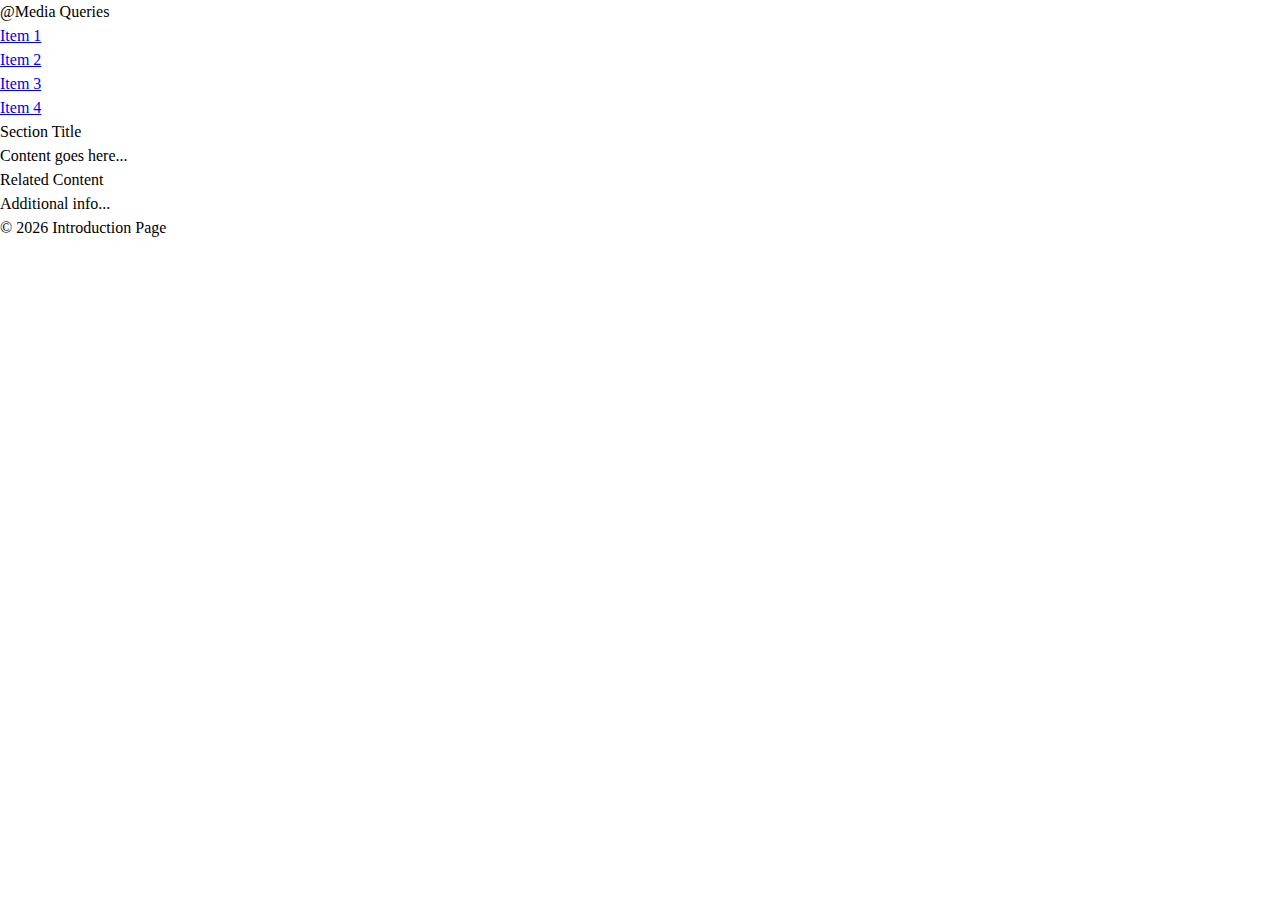
<file: 01-Introduction/index.html>
<!DOCTYPE html>
<html lang="en">
<head>
    <meta charset="UTF-8">
    <meta name="viewport" content="width=device-width, initial-scale=1.0">
    <title>Introduction</title>
    <link rel="stylesheet" href="style.css">
</head>
<body>
    <header>
        <h1>@Media Queries</h1>
        <nav>
            <ul>
                <li><a href="#">Item 1</a></li>
                <li><a href="#">Item 2</a></li>
                <li><a href="#">Item 3</a></li>
                <li><a href="#">Item 4</a></li>
            </ul>
        </nav>
    </header>

    <main>
        <section class="main-content">
            <h2>Section Title</h2>
            <p>Content goes here...</p>
        </section>

        <aside>
            <h3>Related Content</h3>
            <p>Additional info...</p>
        </aside>
    </main>

    <footer>
        <p>&copy; 2026 Introduction Page</p>
    </footer>
</body>
</html>
</file>
<file: 01-Introduction/style.css>
/* CSS Reset */
*, *::before, *::after {
  box-sizing: border-box;
}

* {
  margin: 0;
  padding: 0;
  font: inherit;
}

ul[class], ol[class] {
  list-style: none;
}

html:focus-within {
  scroll-behavior: smooth;
}

body {
  min-height: 100vh;
  text-rendering: optimizeSpeed;
  line-height: 1.5;
}

a:not([class]) {
  text-decoration-skip-ink: auto;
}

img, picture {
  max-width: 100%;
  display: block;
}

@media (prefers-reduced-motion: reduce) {
  html:focus-within {
   scroll-behavior: auto;
  }
  
  *, *::before, *::after {
    animation-duration: 0.01ms !important;
    animation-iteration-count: 1 !important;
    transition-duration: 0.01ms !important;
    scroll-behavior: auto !important;
  }
}
</file>
